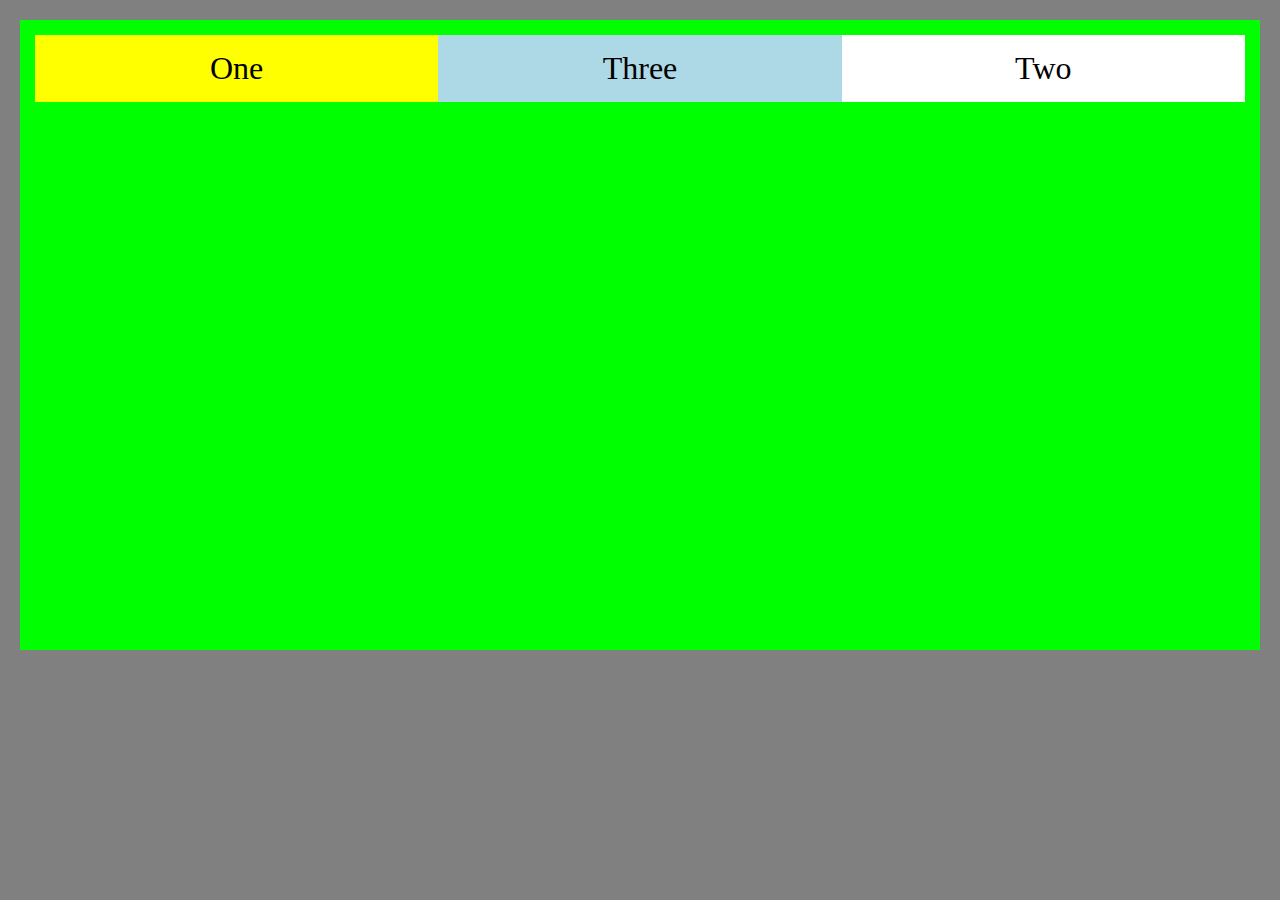
<file: index.html>
<!DOCTYPE html>
<html lang="en">
<head>
    <meta charset="UTF-8">
    <meta http-equiv="X-UA-Compatible" content="IE=edge">
    <meta name="viewport" content="width=device-width, initial-scale=1.0">
    <title>Document</title>
    <link rel="stylesheet" href="style.css">
</head>
<body>
    <nav class="container">
        <div class="one">One</div>
        <div class="two">Two</div>
        <div class="three">Three</div>
    </nav>
</body>
</html>
</file>
<file: style.css>
html, body {
    background-color: grey;
    margin: 10px;
}

.container {
    background-color: lime;
    padding: 15px;
}

.container > div {
    padding: 15px;
    text-align: center;
    font-size: 200%;
    color: black;
}

.container > div:nth-child(1) {
background-color: yellow;
}

.container > div:nth-child(2) {
   background-color: white; 
}

.container > div:nth-child(3) {
    background-color: lightblue;
}

.container {
    display: flex;
    flex-direction: row;
    justify-content: flex-start;
    align-items: flex-start;
    height: 600px;
    flex-wrap: wrap;
}


.one {
    /* flex: 1;

    flex: 1 1 0;

    flex-grow: 1;
    flex-shrink: 1; */
    flex-grow: 1;
    flex-basis: 200px;
    flex-shrink: 1;
    order: -1;
    /* width: 200px; */
    /* align-self: flex-start; */
}

.two {
    flex: 1 3 200px;
    order: 1;
}

.three {
    /* flex-basis: 200px; */
    flex-grow: 1;
    flex-basis: 200px;
    flex-shrink: 2;
    order: 0;
    /* width: 200px; */
    /* flex: 1; */
    /* align-self: flex-end; */
}
</file>
